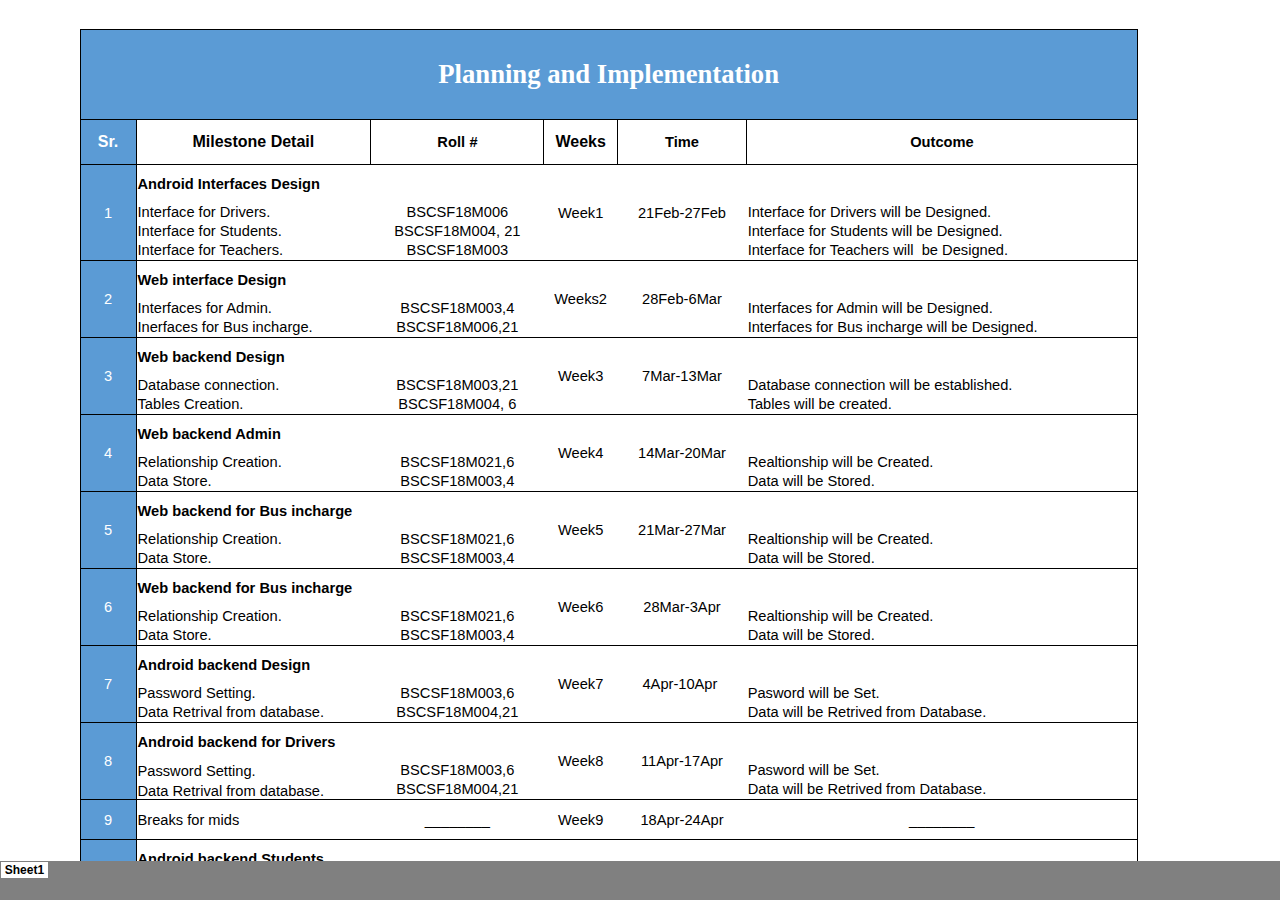
<file: index.html>
<html xmlns:v="urn:schemas-microsoft-com:vml"
xmlns:o="urn:schemas-microsoft-com:office:office"
xmlns:x="urn:schemas-microsoft-com:office:excel"
xmlns="http://www.w3.org/TR/REC-html40">

<head>
<meta name="Excel Workbook Frameset">
<meta http-equiv=Content-Type content="text/html; charset=windows-1252">
<meta name=ProgId content=Excel.Sheet>
<meta name=Generator content="Microsoft Excel 15">
<link rel=File-List href="index_files/filelist.xml">
<![if !supportTabStrip]>
<link id="shLink" href="index_files/sheet001.html">

<link id="shLink">

<script language="JavaScript">
<!--
 var c_lTabs=1;

 var c_rgszSh=new Array(c_lTabs);
 c_rgszSh[0] = "Sheet1";



 var c_rgszClr=new Array(8);
 c_rgszClr[0]="window";
 c_rgszClr[1]="buttonface";
 c_rgszClr[2]="windowframe";
 c_rgszClr[3]="windowtext";
 c_rgszClr[4]="threedlightshadow";
 c_rgszClr[5]="threedhighlight";
 c_rgszClr[6]="threeddarkshadow";
 c_rgszClr[7]="threedshadow";

 var g_iShCur;
 var g_rglTabX=new Array(c_lTabs);

function fnGetIEVer()
{
 var ua=window.navigator.userAgent
 var msie=ua.indexOf("MSIE")
 if (msie>0 && window.navigator.platform=="Win32")
  return parseInt(ua.substring(msie+5,ua.indexOf(".", msie)));
 else
  return 0;
}

function fnBuildFrameset()
{
 var szHTML="<frameset rows=\"*,18\" border=0 width=0 frameborder=no framespacing=0>"+
  "<frame src=\""+document.all.item("shLink")[0].href+"\" name=\"frSheet\" noresize>"+
  "<frameset cols=\"54,*\" border=0 width=0 frameborder=no framespacing=0>"+
  "<frame src=\"\" name=\"frScroll\" marginwidth=0 marginheight=0 scrolling=no>"+
  "<frame src=\"\" name=\"frTabs\" marginwidth=0 marginheight=0 scrolling=no>"+
  "</frameset></frameset><plaintext>";

 with (document) {
  open("text/html","replace");
  write(szHTML);
  close();
 }

 fnBuildTabStrip();
}

function fnBuildTabStrip()
{
 var szHTML=
  "<html><head><style>.clScroll {font:8pt Courier New;color:"+c_rgszClr[6]+";cursor:default;line-height:10pt;}"+
  ".clScroll2 {font:10pt Arial;color:"+c_rgszClr[6]+";cursor:default;line-height:11pt;}</style></head>"+
  "<body onclick=\"event.returnValue=false;\" ondragstart=\"event.returnValue=false;\" onselectstart=\"event.returnValue=false;\" bgcolor="+c_rgszClr[4]+" topmargin=0 leftmargin=0><table cellpadding=0 cellspacing=0 width=100%>"+
  "<tr><td colspan=6 height=1 bgcolor="+c_rgszClr[2]+"></td></tr>"+
  "<tr><td style=\"font:1pt\">&nbsp;<td>"+
  "<td valign=top id=tdScroll class=\"clScroll\" onclick=\"parent.fnFastScrollTabs(0);\" onmouseover=\"parent.fnMouseOverScroll(0);\" onmouseout=\"parent.fnMouseOutScroll(0);\"><a>&#171;</a></td>"+
  "<td valign=top id=tdScroll class=\"clScroll2\" onclick=\"parent.fnScrollTabs(0);\" ondblclick=\"parent.fnScrollTabs(0);\" onmouseover=\"parent.fnMouseOverScroll(1);\" onmouseout=\"parent.fnMouseOutScroll(1);\"><a>&lt</a></td>"+
  "<td valign=top id=tdScroll class=\"clScroll2\" onclick=\"parent.fnScrollTabs(1);\" ondblclick=\"parent.fnScrollTabs(1);\" onmouseover=\"parent.fnMouseOverScroll(2);\" onmouseout=\"parent.fnMouseOutScroll(2);\"><a>&gt</a></td>"+
  "<td valign=top id=tdScroll class=\"clScroll\" onclick=\"parent.fnFastScrollTabs(1);\" onmouseover=\"parent.fnMouseOverScroll(3);\" onmouseout=\"parent.fnMouseOutScroll(3);\"><a>&#187;</a></td>"+
  "<td style=\"font:1pt\">&nbsp;<td></tr></table></body></html>";

 with (frames['frScroll'].document) {
  open("text/html","replace");
  write(szHTML);
  close();
 }

 szHTML =
  "<html><head>"+
  "<style>A:link,A:visited,A:active {text-decoration:none;"+"color:"+c_rgszClr[3]+";}"+
  ".clTab {cursor:hand;background:"+c_rgszClr[1]+";font:9pt Arial;padding-left:3px;padding-right:3px;text-align:center;}"+
  ".clBorder {background:"+c_rgszClr[2]+";font:1pt;}"+
  "</style></head><body onload=\"parent.fnInit();\" onselectstart=\"event.returnValue=false;\" ondragstart=\"event.returnValue=false;\" bgcolor="+c_rgszClr[4]+
  " topmargin=0 leftmargin=0><table id=tbTabs cellpadding=0 cellspacing=0>";

 var iCellCount=(c_lTabs+1)*2;

 var i;
 for (i=0;i<iCellCount;i+=2)
  szHTML+="<col width=1><col>";

 var iRow;
 for (iRow=0;iRow<6;iRow++) {

  szHTML+="<tr>";

  if (iRow==5)
   szHTML+="<td colspan="+iCellCount+"></td>";
  else {
   if (iRow==0) {
    for(i=0;i<iCellCount;i++)
     szHTML+="<td height=1 class=\"clBorder\"></td>";
   } else if (iRow==1) {
    for(i=0;i<c_lTabs;i++) {
     szHTML+="<td height=1 nowrap class=\"clBorder\">&nbsp;</td>";
     szHTML+=
      "<td id=tdTab height=1 nowrap class=\"clTab\" onmouseover=\"parent.fnMouseOverTab("+i+");\" onmouseout=\"parent.fnMouseOutTab("+i+");\">"+
      "<a href=\""+document.all.item("shLink")[i].href+"\" target=\"frSheet\" id=aTab>&nbsp;"+c_rgszSh[i]+"&nbsp;</a></td>";
    }
    szHTML+="<td id=tdTab height=1 nowrap class=\"clBorder\"><a id=aTab>&nbsp;</a></td><td width=100%></td>";
   } else if (iRow==2) {
    for (i=0;i<c_lTabs;i++)
     szHTML+="<td height=1></td><td height=1 class=\"clBorder\"></td>";
    szHTML+="<td height=1></td><td height=1></td>";
   } else if (iRow==3) {
    for (i=0;i<iCellCount;i++)
     szHTML+="<td height=1></td>";
   } else if (iRow==4) {
    for (i=0;i<c_lTabs;i++)
     szHTML+="<td height=1 width=1></td><td height=1></td>";
    szHTML+="<td height=1 width=1></td><td></td>";
   }
  }
  szHTML+="</tr>";
 }

 szHTML+="</table></body></html>";
 with (frames['frTabs'].document) {
  open("text/html","replace");
  charset=document.charset;
  write(szHTML);
  close();
 }
}

function fnInit()
{
 g_rglTabX[0]=0;
 var i;
 for (i=1;i<=c_lTabs;i++)
  with (frames['frTabs'].document.all.tbTabs.rows[1].cells[fnTabToCol(i-1)])
   g_rglTabX[i]=offsetLeft+offsetWidth-6;
}

function fnTabToCol(iTab)
{
 return 2*iTab+1;
}

function fnNextTab(fDir)
{
 var iNextTab=-1;
 var i;

 with (frames['frTabs'].document.body) {
  if (fDir==0) {
   if (scrollLeft>0) {
    for (i=0;i<c_lTabs&&g_rglTabX[i]<scrollLeft;i++);
    if (i<c_lTabs)
     iNextTab=i-1;
   }
  } else {
   if (g_rglTabX[c_lTabs]+6>offsetWidth+scrollLeft) {
    for (i=0;i<c_lTabs&&g_rglTabX[i]<=scrollLeft;i++);
    if (i<c_lTabs)
     iNextTab=i;
   }
  }
 }
 return iNextTab;
}

function fnScrollTabs(fDir)
{
 var iNextTab=fnNextTab(fDir);

 if (iNextTab>=0) {
  frames['frTabs'].scroll(g_rglTabX[iNextTab],0);
  return true;
 } else
  return false;
}

function fnFastScrollTabs(fDir)
{
 if (c_lTabs>16)
  frames['frTabs'].scroll(g_rglTabX[fDir?c_lTabs-1:0],0);
 else
  if (fnScrollTabs(fDir)>0) window.setTimeout("fnFastScrollTabs("+fDir+");",5);
}

function fnSetTabProps(iTab,fActive)
{
 var iCol=fnTabToCol(iTab);
 var i;

 if (iTab>=0) {
  with (frames['frTabs'].document.all) {
   with (tbTabs) {
    for (i=0;i<=4;i++) {
     with (rows[i]) {
      if (i==0)
       cells[iCol].style.background=c_rgszClr[fActive?0:2];
      else if (i>0 && i<4) {
       if (fActive) {
        cells[iCol-1].style.background=c_rgszClr[2];
        cells[iCol].style.background=c_rgszClr[0];
        cells[iCol+1].style.background=c_rgszClr[2];
       } else {
        if (i==1) {
         cells[iCol-1].style.background=c_rgszClr[2];
         cells[iCol].style.background=c_rgszClr[1];
         cells[iCol+1].style.background=c_rgszClr[2];
        } else {
         cells[iCol-1].style.background=c_rgszClr[4];
         cells[iCol].style.background=c_rgszClr[(i==2)?2:4];
         cells[iCol+1].style.background=c_rgszClr[4];
        }
       }
      } else
       cells[iCol].style.background=c_rgszClr[fActive?2:4];
     }
    }
   }
   with (aTab[iTab].style) {
    cursor=(fActive?"default":"hand");
    color=c_rgszClr[3];
   }
  }
 }
}

function fnMouseOverScroll(iCtl)
{
 frames['frScroll'].document.all.tdScroll[iCtl].style.color=c_rgszClr[7];
}

function fnMouseOutScroll(iCtl)
{
 frames['frScroll'].document.all.tdScroll[iCtl].style.color=c_rgszClr[6];
}

function fnMouseOverTab(iTab)
{
 if (iTab!=g_iShCur) {
  var iCol=fnTabToCol(iTab);
  with (frames['frTabs'].document.all) {
   tdTab[iTab].style.background=c_rgszClr[5];
  }
 }
}

function fnMouseOutTab(iTab)
{
 if (iTab>=0) {
  var elFrom=frames['frTabs'].event.srcElement;
  var elTo=frames['frTabs'].event.toElement;

  if ((!elTo) ||
   (elFrom.tagName==elTo.tagName) ||
   (elTo.tagName=="A" && elTo.parentElement!=elFrom) ||
   (elFrom.tagName=="A" && elFrom.parentElement!=elTo)) {

   if (iTab!=g_iShCur) {
    with (frames['frTabs'].document.all) {
     tdTab[iTab].style.background=c_rgszClr[1];
    }
   }
  }
 }
}

function fnSetActiveSheet(iSh)
{
 if (iSh!=g_iShCur) {
  fnSetTabProps(g_iShCur,false);
  fnSetTabProps(iSh,true);
  g_iShCur=iSh;
 }
}

 window.g_iIEVer=fnGetIEVer();
 if (window.g_iIEVer>=4)
  fnBuildFrameset();
//-->
</script>
<![endif]><!--[if gte mso 9]><xml>
 <x:ExcelWorkbook>
  <x:ExcelWorksheets>
   <x:ExcelWorksheet>
    <x:Name>Sheet1</x:Name>
    <x:WorksheetSource HRef="index_files/sheet001.html"/>
   </x:ExcelWorksheet>
  </x:ExcelWorksheets>
  <x:Stylesheet HRef="index_files/stylesheet.css"/>
  <x:WindowHeight>11160</x:WindowHeight>
  <x:WindowWidth>20730</x:WindowWidth>
  <x:WindowTopX>32767</x:WindowTopX>
  <x:WindowTopY>32767</x:WindowTopY>
  <x:ProtectStructure>False</x:ProtectStructure>
  <x:ProtectWindows>False</x:ProtectWindows>
 </x:ExcelWorkbook>
</xml><![endif]-->
</head>

<frameset rows="*,39" border=0 width=0 frameborder=no framespacing=0>
 <frame src="index_files/sheet001.html" name="frSheet">
 <frame src="index_files/tabstrip.html" name="frTabs" marginwidth=0 marginheight=0>
 <noframes>
  <body>
   <p>This page uses frames, but your browser doesn't support them.</p>
  </body>
 </noframes>
</frameset>
</html>
</file>
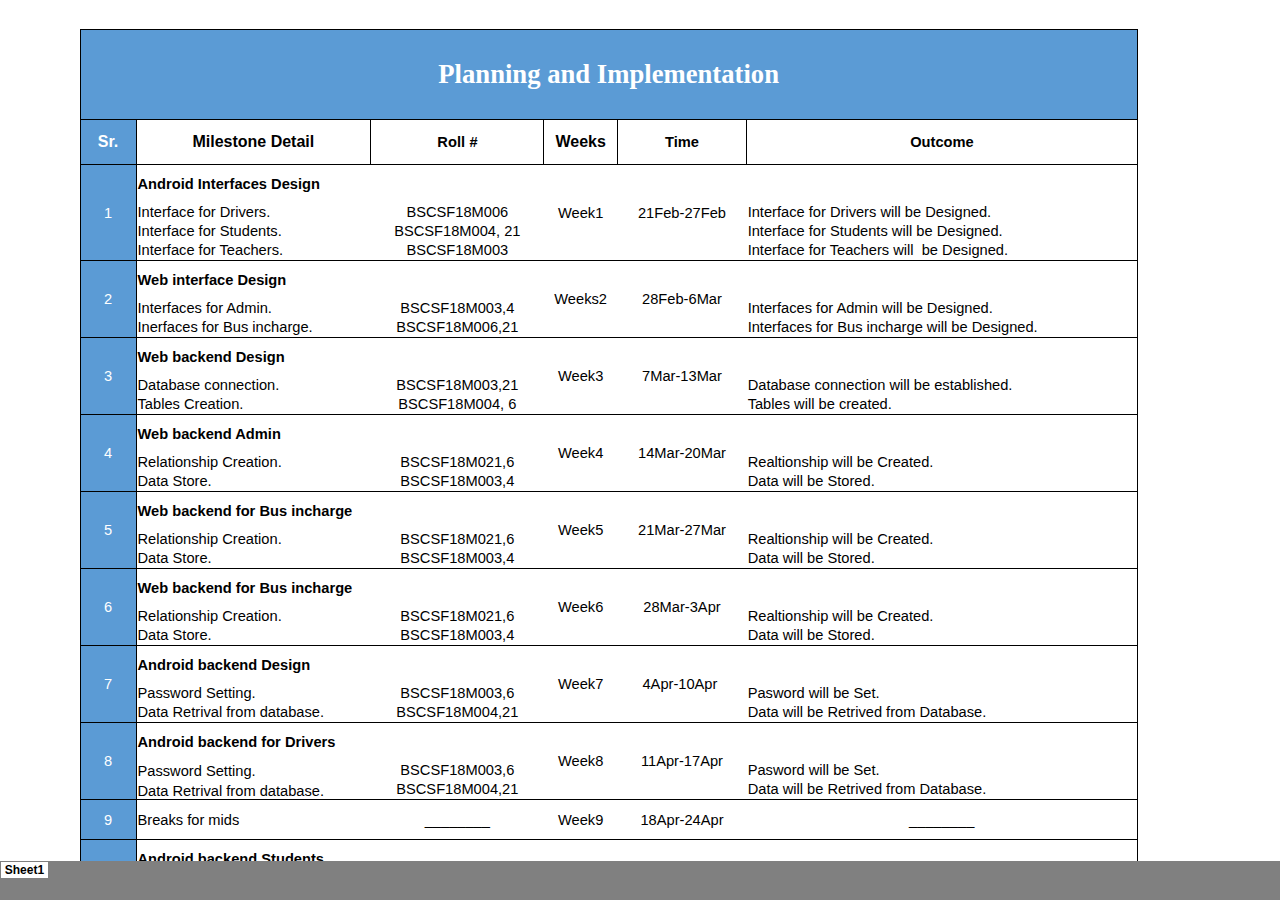
<file: index_files/sheet001.html>
<html xmlns:v="urn:schemas-microsoft-com:vml"
xmlns:o="urn:schemas-microsoft-com:office:office"
xmlns:x="urn:schemas-microsoft-com:office:excel"
xmlns="http://www.w3.org/TR/REC-html40">

<head>
<meta http-equiv=Content-Type content="text/html; charset=windows-1252">
<meta name=ProgId content=Excel.Sheet>
<meta name=Generator content="Microsoft Excel 15">
<link id=Main-File rel=Main-File href="../index.html">
<link rel=File-List href=filelist.xml>
<link rel=Stylesheet href=stylesheet.css>
<style>
<!--table
	{mso-displayed-decimal-separator:"\.";
	mso-displayed-thousand-separator:"\,";}
@page
	{margin:.75in .7in .75in .7in;
	mso-header-margin:.3in;
	mso-footer-margin:.3in;}
-->
</style>
<![if !supportTabStrip]><script language="JavaScript">
<!--
function fnUpdateTabs()
 {
  if (parent.window.g_iIEVer>=4) {
   if (parent.document.readyState=="complete"
    && parent.frames['frTabs'].document.readyState=="complete")
   parent.fnSetActiveSheet(0);
  else
   window.setTimeout("fnUpdateTabs();",150);
 }
}

if (window.name!="frSheet")
 window.location.replace("../index.html");
else
 fnUpdateTabs();
//-->
</script>
<![endif]>
</head>

<body link="#0563C1" vlink="#954F72">

<table border=0 cellpadding=0 cellspacing=0 width=1128 style='border-collapse:
 collapse;table-layout:fixed;width:847pt'>
 <col width=72 style='width:54pt'>
 <col class=xl90 width=56 style='mso-width-source:userset;mso-width-alt:1792;
 width:42pt'>
 <col class=xl67 width=235 style='mso-width-source:userset;mso-width-alt:7520;
 width:176pt'>
 <col class=xl65 width=173 style='mso-width-source:userset;mso-width-alt:5536;
 width:130pt'>
 <col class=xl65 width=73 style='width:55pt'>
 <col class=xl65 width=129 style='mso-width-source:userset;mso-width-alt:4128;
 width:97pt'>
 <col class=xl66 width=390 style='mso-width-source:userset;mso-width-alt:12480;
 width:293pt'>
 <tr height=21 style='height:15.75pt'>
  <td height=21 width=72 style='height:15.75pt;width:54pt'></td>
  <td class=xl87 width=56 style='width:42pt'></td>
  <td class=xl67 width=235 style='width:176pt'></td>
  <td class=xl65 width=173 style='width:130pt'></td>
  <td class=xl65 width=73 style='width:55pt'></td>
  <td class=xl65 width=129 style='width:97pt'></td>
  <td class=xl66 width=390 style='width:293pt'></td>
 </tr>
 <tr height=45 style='mso-height-source:userset;height:33.75pt'>
  <td height=45 style='height:33.75pt'></td>
  <td colspan=6 rowspan=2 class=xl96 style='border-right:1.0pt solid black;
  border-bottom:1.0pt solid black'>Planning and Implementation</td>
 </tr>
 <tr height=45 style='mso-height-source:userset;height:33.75pt'>
  <td height=45 style='height:33.75pt'></td>
 </tr>
 <tr height=45 style='mso-height-source:userset;height:33.75pt'>
  <td height=45 style='height:33.75pt'></td>
  <td class=xl88>Sr.</td>
  <td class=xl83>Milestone Detail</td>
  <td class=xl84 style='border-left:none'>Roll <font class="font10">#</font></td>
  <td class=xl85 style='border-left:none'>Weeks</td>
  <td class=xl84 style='border-left:none'>Time</td>
  <td class=xl86 style='border-left:none'>Outcome</td>
 </tr>
 <tr height=19 style='height:14.25pt'>
  <td height=19 style='height:14.25pt'></td>
  <td rowspan=5 class=xl91 style='border-bottom:1.0pt solid black'>1</td>
  <td rowspan=2 class=xl94>Android Interfaces Design</td>
  <td rowspan=2 class=xl68>&nbsp;</td>
  <td rowspan=5 class=xl68 style='border-bottom:1.0pt solid black'>Week1</td>
  <td rowspan=5 class=xl68 style='border-bottom:1.0pt solid black'>21Feb-27Feb</td>
  <td class=xl69>&nbsp;</td>
 </tr>
 <tr height=19 style='height:14.25pt'>
  <td height=19 style='height:14.25pt'></td>
  <td class=xl70>&nbsp;</td>
 </tr>
 <tr height=19 style='height:14.25pt'>
  <td height=19 style='height:14.25pt'></td>
  <td class=xl71>Interface for Drivers.</td>
  <td class=xl65>BSCSF18M006</td>
  <td class=xl72>Interface for Drivers will be Designed.</td>
 </tr>
 <tr height=19 style='height:14.25pt'>
  <td height=19 style='height:14.25pt'></td>
  <td class=xl71>Interface for Students.</td>
  <td class=xl65>BSCSF18M004, 21</td>
  <td class=xl72>Interface for Students will be Designed.</td>
 </tr>
 <tr height=20 style='height:15.0pt'>
  <td height=20 style='height:15.0pt'></td>
  <td class=xl73>Interface for Teachers.</td>
  <td class=xl74>BSCSF18M003</td>
  <td class=xl75>Interface for Teachers will<span style='mso-spacerun:yes'>�
  </span>be Designed.</td>
 </tr>
 <tr height=19 style='height:14.25pt'>
  <td height=19 style='height:14.25pt'></td>
  <td rowspan=4 class=xl91 style='border-bottom:1.0pt solid black;border-top:
  none'>2</td>
  <td rowspan=2 class=xl94 style='border-top:none'>Web interface Design</td>
  <td class=xl68 style='border-top:none'>&nbsp;</td>
  <td rowspan=4 class=xl68 style='border-bottom:1.0pt solid black;border-top:
  none'>Weeks2</td>
  <td rowspan=4 class=xl68 style='border-bottom:1.0pt solid black;border-top:
  none'>28Feb-6Mar</td>
  <td class=xl69 style='border-top:none'>&nbsp;</td>
 </tr>
 <tr height=19 style='height:14.25pt'>
  <td height=19 style='height:14.25pt'></td>
  <td class=xl65></td>
  <td class=xl70>&nbsp;</td>
 </tr>
 <tr height=19 style='height:14.25pt'>
  <td height=19 style='height:14.25pt'></td>
  <td class=xl71>Interfaces for Admin.</td>
  <td class=xl65>BSCSF18M003,4</td>
  <td class=xl72>Interfaces for Admin will be Designed.</td>
 </tr>
 <tr height=20 style='height:15.0pt'>
  <td height=20 style='height:15.0pt'></td>
  <td class=xl73>Inerfaces for Bus incharge.</td>
  <td class=xl74>BSCSF18M006,21</td>
  <td class=xl75>Interfaces for Bus incharge will be Designed.</td>
 </tr>
 <tr height=19 style='height:14.25pt'>
  <td height=19 style='height:14.25pt'></td>
  <td rowspan=4 class=xl91 style='border-bottom:1.0pt solid black;border-top:
  none'>3</td>
  <td rowspan=2 class=xl94 style='border-top:none'>Web backend Design</td>
  <td class=xl68 style='border-top:none'>&nbsp;</td>
  <td rowspan=4 class=xl68 style='border-bottom:1.0pt solid black;border-top:
  none'>Week3</td>
  <td rowspan=4 class=xl68 style='border-bottom:1.0pt solid black;border-top:
  none'>7Mar-13Mar</td>
  <td class=xl69 style='border-top:none'>&nbsp;</td>
 </tr>
 <tr height=19 style='height:14.25pt'>
  <td height=19 style='height:14.25pt'></td>
  <td class=xl65></td>
  <td class=xl70>&nbsp;</td>
 </tr>
 <tr height=19 style='height:14.25pt'>
  <td height=19 style='height:14.25pt'></td>
  <td class=xl71>Database connection.<span style='mso-spacerun:yes'>�</span></td>
  <td class=xl65>BSCSF18M003,21</td>
  <td class=xl70>Database connection will be established.</td>
 </tr>
 <tr height=20 style='height:15.0pt'>
  <td height=20 style='height:15.0pt'></td>
  <td class=xl73>Tables Creation.</td>
  <td class=xl74>BSCSF18M004, 6</td>
  <td class=xl76>Tables will be created.</td>
 </tr>
 <tr height=19 style='height:14.25pt'>
  <td height=19 style='height:14.25pt'></td>
  <td rowspan=4 class=xl91 style='border-bottom:1.0pt solid black;border-top:
  none'>4</td>
  <td rowspan=2 class=xl94 style='border-top:none'>Web backend Admin</td>
  <td class=xl68 style='border-top:none'>&nbsp;</td>
  <td rowspan=4 class=xl68 style='border-bottom:1.0pt solid black;border-top:
  none'>Week4</td>
  <td rowspan=4 class=xl68 style='border-bottom:1.0pt solid black;border-top:
  none'>14Mar-20Mar</td>
  <td class=xl69 style='border-top:none'>&nbsp;</td>
 </tr>
 <tr height=19 style='height:14.25pt'>
  <td height=19 style='height:14.25pt'></td>
  <td class=xl65></td>
  <td class=xl70>&nbsp;</td>
 </tr>
 <tr height=19 style='height:14.25pt'>
  <td height=19 style='height:14.25pt'></td>
  <td class=xl71>Relationship Creation.</td>
  <td class=xl65>BSCSF18M021,6</td>
  <td class=xl70>Realtionship will be Created.</td>
 </tr>
 <tr height=20 style='height:15.0pt'>
  <td height=20 style='height:15.0pt'></td>
  <td class=xl73>Data Store.</td>
  <td class=xl74>BSCSF18M003,4</td>
  <td class=xl76>Data will be Stored.</td>
 </tr>
 <tr height=19 style='height:14.25pt'>
  <td height=19 style='height:14.25pt'></td>
  <td rowspan=4 class=xl91 style='border-bottom:1.0pt solid black;border-top:
  none'>5</td>
  <td rowspan=2 class=xl94 style='border-top:none'>Web backend for Bus incharge</td>
  <td class=xl68 style='border-top:none'>&nbsp;</td>
  <td rowspan=4 class=xl68 style='border-bottom:1.0pt solid black;border-top:
  none'>Week5</td>
  <td rowspan=4 class=xl68 style='border-bottom:1.0pt solid black;border-top:
  none'>21Mar-27Mar</td>
  <td class=xl69 style='border-top:none'>&nbsp;</td>
 </tr>
 <tr height=19 style='height:14.25pt'>
  <td height=19 style='height:14.25pt'></td>
  <td class=xl65></td>
  <td class=xl70>&nbsp;</td>
 </tr>
 <tr height=19 style='height:14.25pt'>
  <td height=19 style='height:14.25pt'></td>
  <td class=xl71>Relationship Creation.</td>
  <td class=xl65>BSCSF18M021,6</td>
  <td class=xl70>Realtionship will be Created.</td>
 </tr>
 <tr height=20 style='height:15.0pt'>
  <td height=20 style='height:15.0pt'></td>
  <td class=xl73>Data Store.</td>
  <td class=xl74>BSCSF18M003,4</td>
  <td class=xl76>Data will be Stored.</td>
 </tr>
 <tr height=19 style='height:14.25pt'>
  <td height=19 style='height:14.25pt'></td>
  <td rowspan=4 class=xl91 style='border-bottom:1.0pt solid black;border-top:
  none'>6</td>
  <td rowspan=2 class=xl94 style='border-top:none'>Web backend for Bus incharge</td>
  <td class=xl68 style='border-top:none'>&nbsp;</td>
  <td rowspan=4 class=xl68 style='border-bottom:1.0pt solid black;border-top:
  none'>Week6</td>
  <td rowspan=4 class=xl68 style='border-bottom:1.0pt solid black;border-top:
  none'>28Mar-3Apr</td>
  <td class=xl69 style='border-top:none'>&nbsp;</td>
 </tr>
 <tr height=19 style='height:14.25pt'>
  <td height=19 style='height:14.25pt'></td>
  <td class=xl65></td>
  <td class=xl70>&nbsp;</td>
 </tr>
 <tr height=19 style='height:14.25pt'>
  <td height=19 style='height:14.25pt'></td>
  <td class=xl71>Relationship Creation.</td>
  <td class=xl65>BSCSF18M021,6</td>
  <td class=xl70>Realtionship will be Created.</td>
 </tr>
 <tr height=20 style='height:15.0pt'>
  <td height=20 style='height:15.0pt'></td>
  <td class=xl73>Data Store.</td>
  <td class=xl74>BSCSF18M003,4</td>
  <td class=xl76>Data will be Stored.</td>
 </tr>
 <tr height=19 style='height:14.25pt'>
  <td height=19 style='height:14.25pt'></td>
  <td rowspan=4 class=xl91 style='border-bottom:1.0pt solid black;border-top:
  none'>7</td>
  <td rowspan=2 class=xl94 style='border-top:none'>Android backend Design</td>
  <td class=xl68 style='border-top:none'>&nbsp;</td>
  <td rowspan=4 class=xl68 style='border-bottom:1.0pt solid black;border-top:
  none'>Week7</td>
  <td rowspan=4 class=xl68 style='border-bottom:1.0pt solid black;border-top:
  none'>4Apr-10Apr<span style='mso-spacerun:yes'>�</span></td>
  <td class=xl69 style='border-top:none'>&nbsp;</td>
 </tr>
 <tr height=19 style='height:14.25pt'>
  <td height=19 style='height:14.25pt'></td>
  <td class=xl65></td>
  <td class=xl70>&nbsp;</td>
 </tr>
 <tr height=19 style='height:14.25pt'>
  <td height=19 style='height:14.25pt'></td>
  <td class=xl71>Password Setting.</td>
  <td class=xl65>BSCSF18M003,6</td>
  <td class=xl70>Pasword will be Set.</td>
 </tr>
 <tr height=20 style='height:15.0pt'>
  <td height=20 style='height:15.0pt'></td>
  <td class=xl73>Data Retrival from database.</td>
  <td class=xl74>BSCSF18M004,21</td>
  <td class=xl76>Data will be Retrived from Database.</td>
 </tr>
 <tr height=19 style='height:14.25pt'>
  <td height=19 style='height:14.25pt'></td>
  <td rowspan=4 class=xl91 style='border-bottom:1.0pt solid black;border-top:
  none'>8</td>
  <td rowspan=2 class=xl94 style='border-top:none'>Android backend for Drivers</td>
  <td class=xl68 style='border-top:none'>&nbsp;</td>
  <td rowspan=4 class=xl68 style='border-bottom:1.0pt solid black;border-top:
  none'>Week8</td>
  <td rowspan=4 class=xl68 style='border-bottom:1.0pt solid black;border-top:
  none'>11Apr-17Apr</td>
  <td class=xl69 style='border-top:none'>&nbsp;</td>
 </tr>
 <tr height=19 style='height:14.25pt'>
  <td height=19 style='height:14.25pt'></td>
  <td class=xl65></td>
  <td class=xl70>&nbsp;</td>
 </tr>
 <tr height=19 style='height:14.25pt'>
  <td height=19 style='height:14.25pt'></td>
  <td class=xl67>Password Setting.</td>
  <td class=xl65>BSCSF18M003,6</td>
  <td class=xl70>Pasword will be Set.</td>
 </tr>
 <tr height=20 style='height:15.0pt'>
  <td height=20 style='height:15.0pt'></td>
  <td class=xl77>Data Retrival from database.</td>
  <td class=xl74>BSCSF18M004,21</td>
  <td class=xl76>Data will be Retrived from Database.</td>
 </tr>
 <tr height=40 style='mso-height-source:userset;height:30.0pt'>
  <td height=40 style='height:30.0pt'></td>
  <td class=xl89 style='border-top:none'>9</td>
  <td class=xl78 style='border-top:none'>Breaks for mids</td>
  <td class=xl79 style='border-top:none'>________</td>
  <td class=xl79 style='border-top:none'>Week9</td>
  <td class=xl79 style='border-top:none'>18Apr-24Apr</td>
  <td class=xl80 style='border-top:none'>________</td>
 </tr>
 <tr height=19 style='height:14.25pt'>
  <td height=19 style='height:14.25pt'></td>
  <td rowspan=4 class=xl91 style='border-bottom:1.0pt solid black;border-top:
  none'>10</td>
  <td rowspan=2 class=xl94 style='border-top:none'>Android backend Students</td>
  <td class=xl68 style='border-top:none'>&nbsp;</td>
  <td rowspan=4 class=xl68 style='border-bottom:1.0pt solid black;border-top:
  none'>Week10</td>
  <td rowspan=4 class=xl68 style='border-bottom:1.0pt solid black;border-top:
  none'>25Apr-1May</td>
  <td class=xl69 style='border-top:none'>&nbsp;</td>
 </tr>
 <tr height=19 style='height:14.25pt'>
  <td height=19 style='height:14.25pt'></td>
  <td class=xl65></td>
  <td class=xl70>&nbsp;</td>
 </tr>
 <tr height=19 style='height:14.25pt'>
  <td height=19 style='height:14.25pt'></td>
  <td class=xl67>Password Setting.</td>
  <td class=xl65>BSCSF18M003,6</td>
  <td class=xl70>Pasword will be Set.</td>
 </tr>
 <tr height=20 style='height:15.0pt'>
  <td height=20 style='height:15.0pt'></td>
  <td class=xl77>Data Retrival from database.</td>
  <td class=xl74>BSCSF18M004,21</td>
  <td class=xl76>Data will be Retrived from Database.</td>
 </tr>
 <tr height=19 style='height:14.25pt'>
  <td height=19 style='height:14.25pt'></td>
  <td rowspan=7 class=xl91 style='border-bottom:1.0pt solid black;border-top:
  none'>11</td>
  <td rowspan=2 class=xl94 style='border-top:none'>Android backend Teachers</td>
  <td class=xl68 style='border-top:none'>&nbsp;</td>
  <td rowspan=7 class=xl68 style='border-bottom:1.0pt solid black;border-top:
  none'>Week11</td>
  <td rowspan=7 class=xl68 style='border-bottom:1.0pt solid black;border-top:
  none'>2May-8May</td>
  <td class=xl69 style='border-top:none'>&nbsp;</td>
 </tr>
 <tr height=19 style='height:14.25pt'>
  <td height=19 style='height:14.25pt'></td>
  <td class=xl65></td>
  <td class=xl70>&nbsp;</td>
 </tr>
 <tr height=19 style='height:14.25pt'>
  <td height=19 style='height:14.25pt'></td>
  <td class=xl67>Password Setting.</td>
  <td class=xl65>BSCSF18M003,6</td>
  <td class=xl70>Pasword will be Set.</td>
 </tr>
 <tr height=19 style='height:14.25pt'>
  <td height=19 style='height:14.25pt'></td>
  <td class=xl67>Data Retrival from database.</td>
  <td class=xl65>BSCSF18M004,21</td>
  <td class=xl70>Data will be Retrived from Database.</td>
 </tr>
 <tr height=19 style='height:14.25pt'>
  <td height=19 style='height:14.25pt'></td>
  <td class=xl67>Google API.</td>
  <td class=xl65>BSCSF18M021,6</td>
  <td class=xl70>Google API will be Set.</td>
 </tr>
 <tr height=19 style='height:14.25pt'>
  <td height=19 style='height:14.25pt'></td>
  <td class=xl67>Destinaion Set.</td>
  <td class=xl65>BSCSF18M003</td>
  <td class=xl70>Destination will be Set.</td>
 </tr>
 <tr height=20 style='height:15.0pt'>
  <td height=20 style='height:15.0pt'></td>
  <td class=xl77>Marks on Stops.</td>
  <td class=xl74>BSCSF18M004</td>
  <td class=xl76>Marks will be Placed on stops.</td>
 </tr>
 <tr height=73 style='mso-height-source:userset;height:54.75pt'>
  <td height=73 style='height:54.75pt'></td>
  <td class=xl89 style='border-top:none'>12</td>
  <td class=xl78 style='border-top:none'>Testing of System.</td>
  <td class=xl82 width=173 style='border-top:none;width:130pt'>BSCSF18M003,4
  BSCSF18M006,21</td>
  <td class=xl79 style='border-top:none'>Week12</td>
  <td class=xl79 style='border-top:none'>9May-15May</td>
  <td class=xl81 style='border-top:none'>System testing will be done.</td>
 </tr>
 <tr height=66 style='mso-height-source:userset;height:49.5pt'>
  <td height=66 style='height:49.5pt'></td>
  <td class=xl89 style='border-top:none'>13</td>
  <td class=xl78 style='border-top:none'>Deployment.</td>
  <td class=xl82 width=173 style='border-top:none;width:130pt'>BSCSF18M003,4
  BSCSF18M006,21</td>
  <td class=xl79 style='border-top:none'>Week13</td>
  <td class=xl79 style='border-top:none'>16May-22May</td>
  <td class=xl81 style='border-top:none'>System will be deployed.</td>
 </tr>
 <![if supportMisalignedColumns]>
 <tr height=0 style='display:none'>
  <td width=72 style='width:54pt'></td>
  <td width=56 style='width:42pt'></td>
  <td width=235 style='width:176pt'></td>
  <td width=173 style='width:130pt'></td>
  <td width=73 style='width:55pt'></td>
  <td width=129 style='width:97pt'></td>
  <td width=390 style='width:293pt'></td>
 </tr>
 <![endif]>
</table>

</body>

</html>
</file>
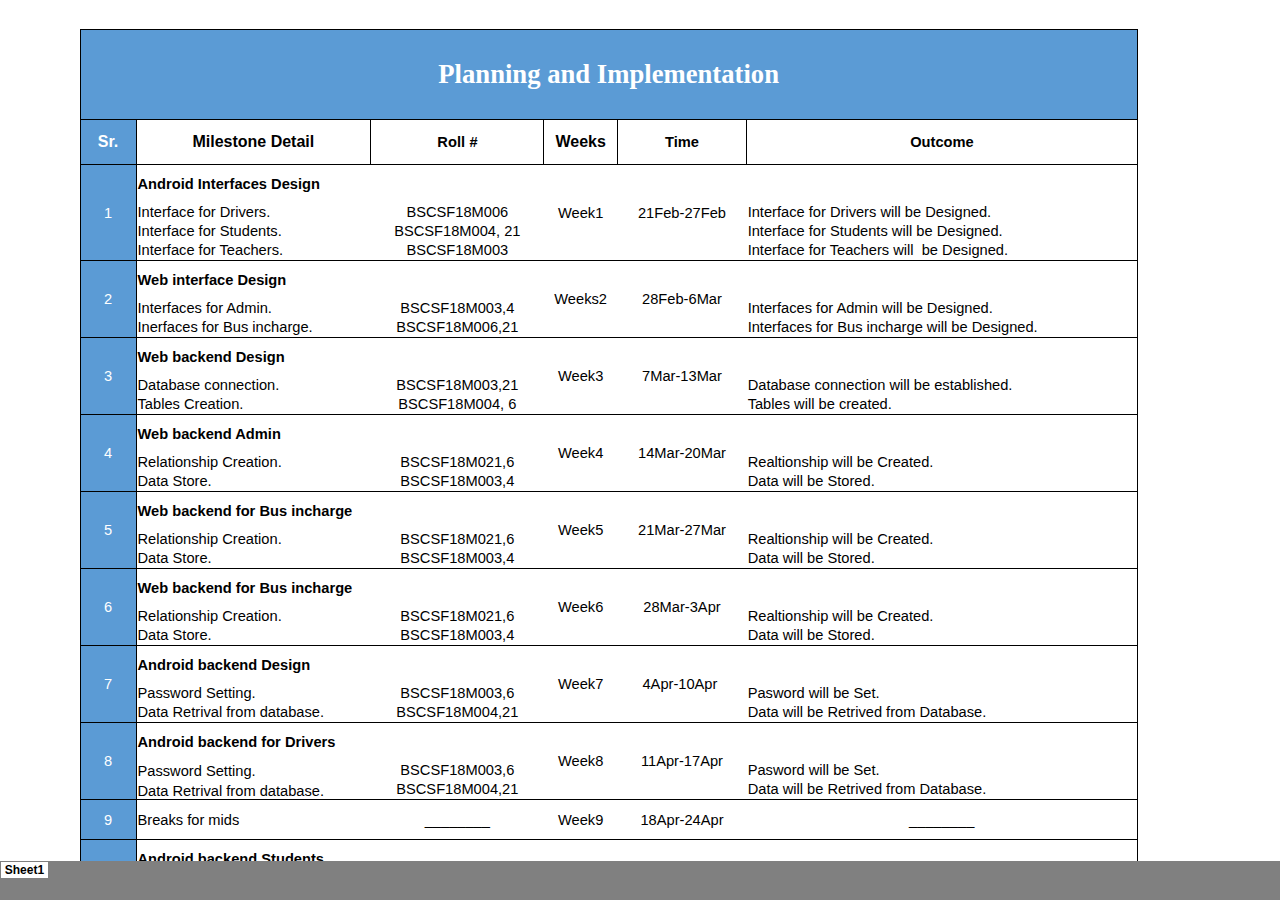
<file: index_files/tabstrip.html>
<html>
<head>
<meta http-equiv=Content-Type content="text/html; charset=windows-1252">
<meta name=ProgId content=Excel.Sheet>
<meta name=Generator content="Microsoft Excel 15">
<link id=Main-File rel=Main-File href="../index.html">

<script language="JavaScript">
<!--
if (window.name!="frTabs")
 window.location.replace(document.all.item("Main-File").href);
//-->
</script>
<style>
<!--
A {
    text-decoration:none;
    color:#000000;
    font-size:9pt;
}
-->
</style>
</head>
<body topmargin=0 leftmargin=0 bgcolor="#808080">
<table border=0 cellspacing=1>
 <tr>
 <td bgcolor="#FFFFFF" nowrap><b><small><small>&nbsp;<a href="sheet001.html" target="frSheet"><font face="Arial" color="#000000">Sheet1</font></a>&nbsp;</small></small></b></td>

 </tr>
</table>
</body>
</html>
</file>
